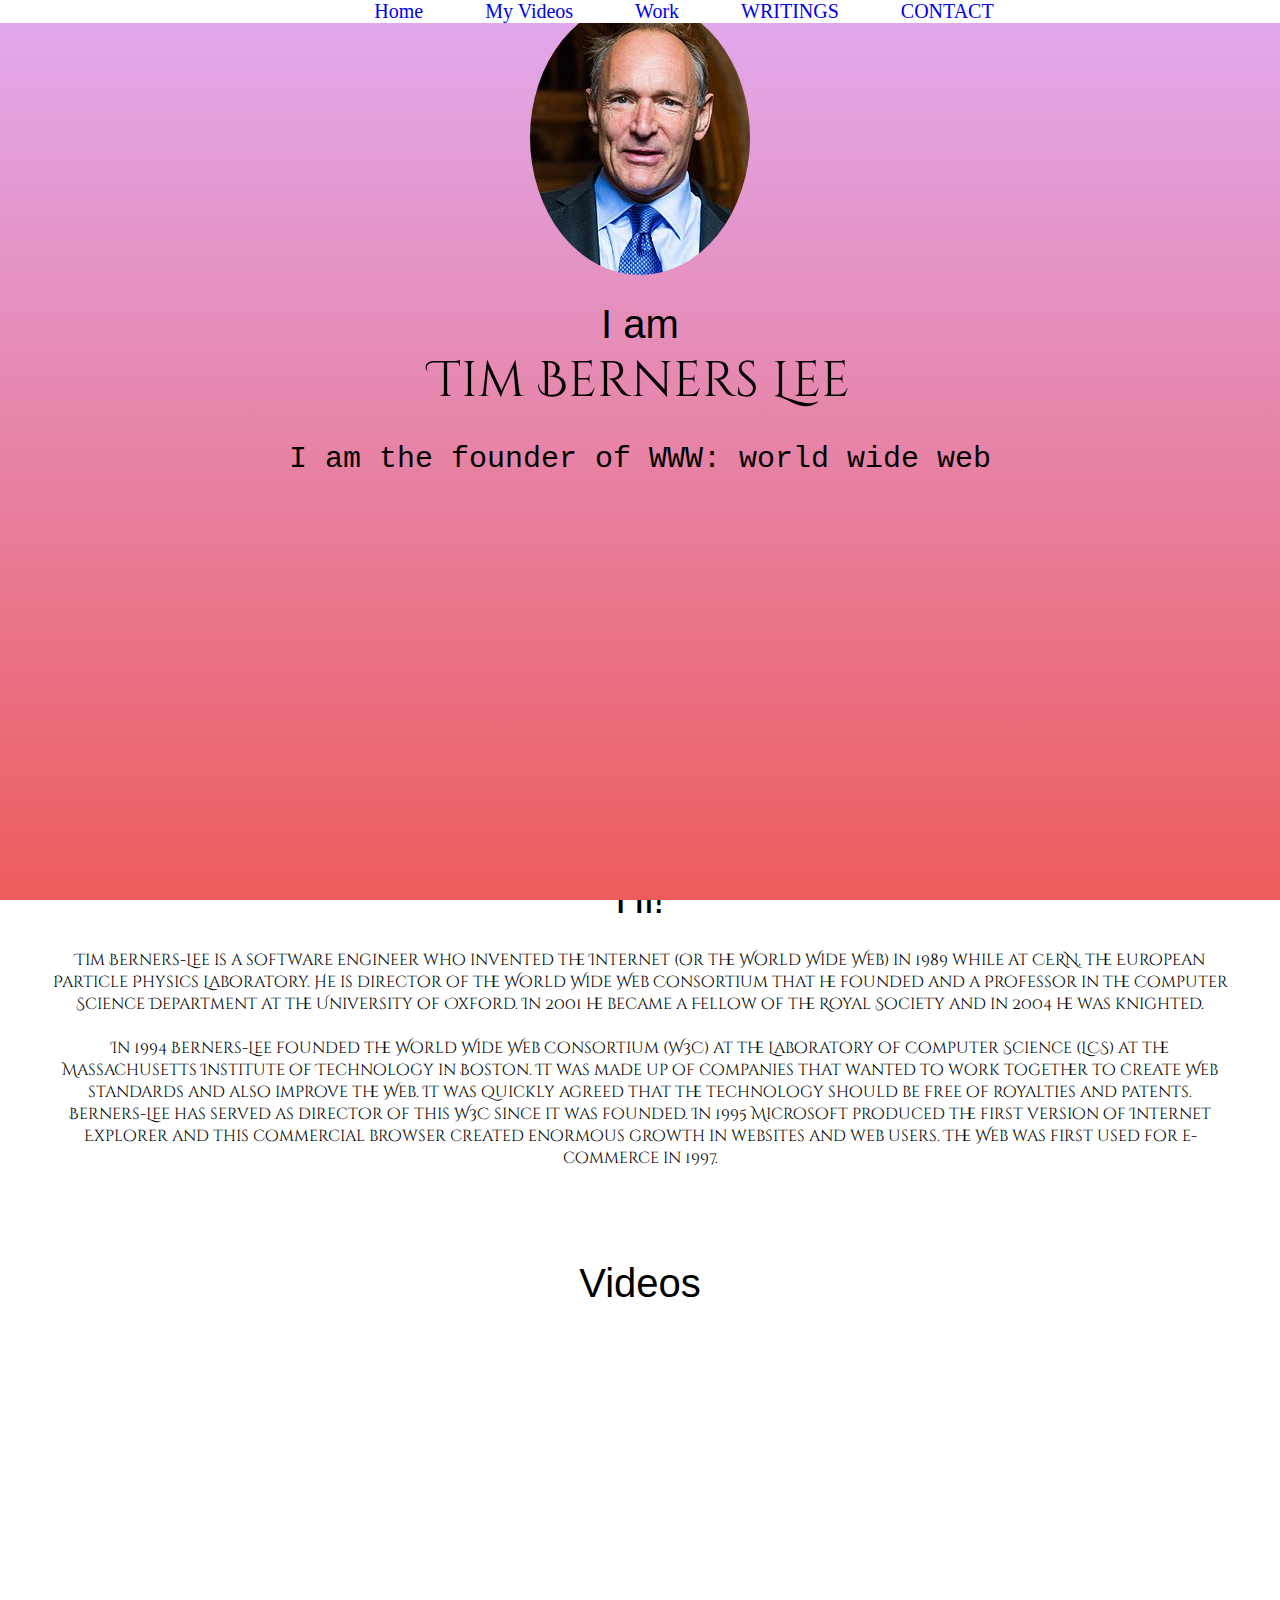
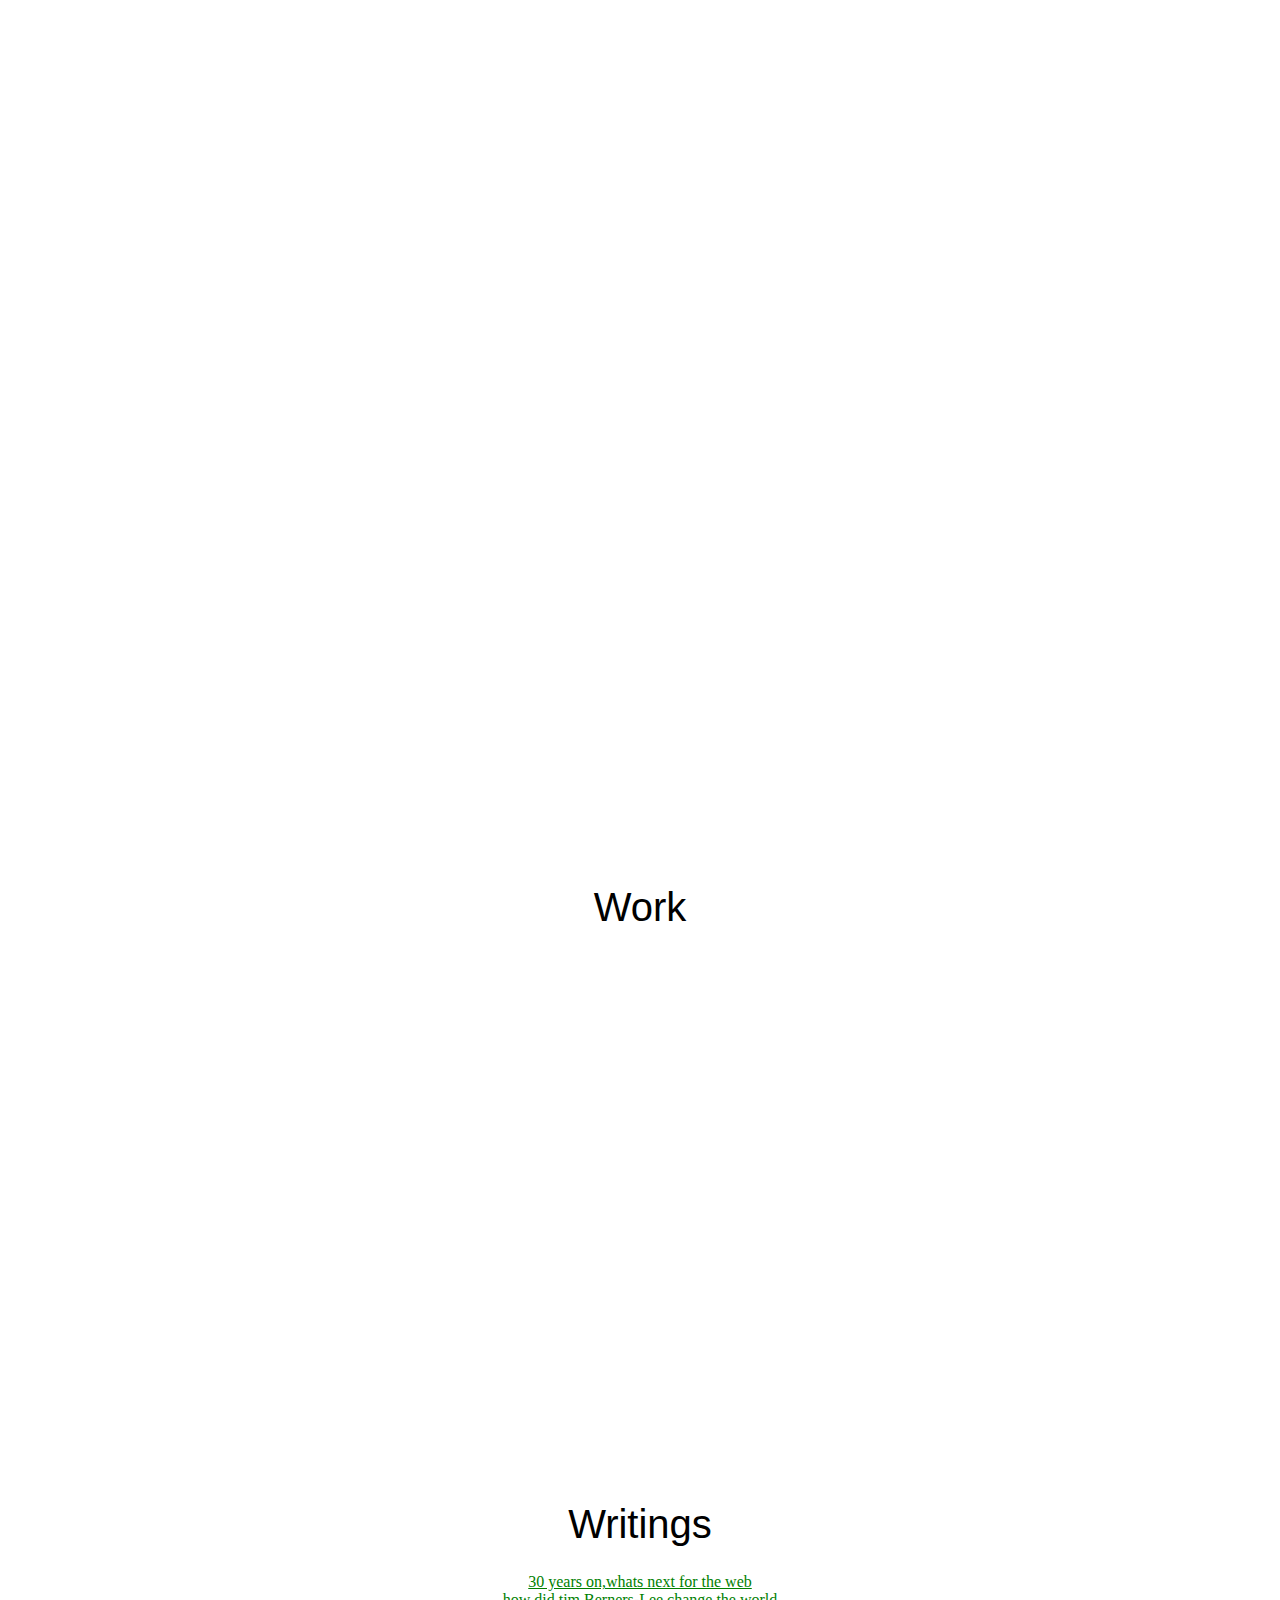
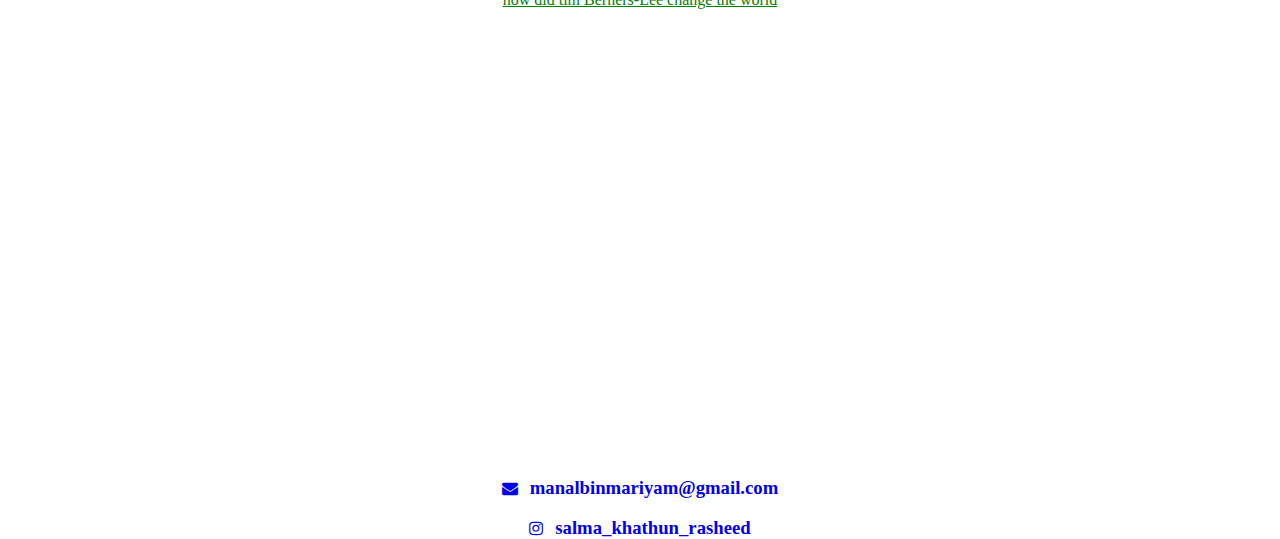
<file: white hat /class 57/index.html>
<html>
    <head>
        <title>
            Sir Tim Berners Lee
        </title>
        <link rel="stylesheet" href="style.css">
        <link href="https://fonts.googleapis.com/css?family=Cinzel+Decorative&display=swap" rel="stylesheet">
        <link rel="stylesheet" href="https://cdnjs.cloudflare.com/ajax/libs/font-awesome/4.7.0/css/font-awesome.min.css">
    </head>
    <body>
        <center>
        <ul class="menu">
            <li class="links"><a href="#welcome">Home</a></li>
            <li class="links"><a href="#videos">My Videos</a></li>
            <li class="links"><a href="#work">Work</a></li>
            <li class="links"><a href="#writings">WRITINGS</a></li>
            <li class="links"><a href="#contact">CONTACT</a></li></li>
        </ul>
    </center>
        <section id="welcome">
            <div class="parallax-inner">
                <img src="stbl.jpg" class="profile"/>
                <h1> I am<br><span id="name">Tim Berners Lee</span></h1>
                <h2>I am the founder of WWW: world wide web</h2>

            </div> 

        </section>
        <section id="bio">
             <h1>Hi!</h1> 
             <div class="line"></div> 
             <p>
                Tim Berners-Lee is a software engineer who invented the Internet (or the World Wide Web) in 1989 while at CERN, 
                the European Particle Physics Laboratory.
                He is director of the World Wide Web Consortium that he founded and a Professor in the Computer Science Department at the University of Oxford.
                 In 2001 he became a Fellow of the Royal Society and in 2004 he was knighted.
                 <br /><br />
                 In 1994 Berners-Lee founded the World Wide Web Consortium (W3C) at the Laboratory of Computer Science (LCS) at the Massachusetts Institute of Technology in Boston. 
                 It was made up of companies that wanted to work together to create Web standards and also improve the Web. 
                 It was quickly agreed that the technology should be free of royalties and patents. Berners-Lee has served as director of this W3C since it was founded.
                  In 1995 Microsoft produced the first version of Internet Explorer and this commercial browser created enormous growth in websites and web users. 
                  The Web was first used for e-commerce in 1997.
            </p> 
            </section>
            <section id="videos">
                <h1>Videos</h1>
                <div class="line"></div>
                <br>
                <iframe width="966" height="546" src="https://www.youtube.com/embed/OM6XIICm_qo" title="Tim Berners-Lee: The next Web of open, linked data" frameborder="0" allow="accelerometer; autoplay; clipboard-write; encrypted-media; gyroscope; picture-in-picture" allowfullscreen></iframe>
                <br>
                <br>
                <iframe width="966" height="543" src="https://www.youtube.com/embed/rCplocVemjo" title="Tim Berners-Lee: A Magna Carta for the web" frameborder="0" allow="accelerometer; autoplay; clipboard-write; encrypted-media; gyroscope; picture-in-picture" allowfullscreen></iframe>
            </section>
            <section id="work">
                <h1>Work</h1>
                <div class="line"></div>
                <br>
                <iframe width="900" height="500" src="https://en.wikipedia.org/wiki/Tim_Berners-Lee#Career_and_research" frameborder="0"></iframe>
            </section>
            <section id="writings">
                <h1>Writings</h1>
                <div class="line"></div>
                <a href="https://webfoundation.org/2019/03/web-birthday-30/" target="_blank">30 years on,whats next for the web</a>
                <br>
                <a href="https://time.com/5549635/tim-berners-lee-interview-web/" target="_blank">how did tim Berners-Lee change the world</a>
            </section>
            <br>
            <section id="contact">
            <iframe src="https://www.google.com/maps/embed?pb=!1m18!1m12!1m3!1d3945.3624463669726!2d76.94992261493333!3d8.561103098498306!2m3!1f0!2f0!3f0!3m2!1i1024!2i768!4f13.1!3m3!1m2!1s0x3b05b995bb57d545%3A0x87ba1d201c36b862!2sSt.%20Thomas%20Central%20School!5e0!3m2!1sen!2sin!4v1665054309901!5m2!1sen!2sin" width="600" height="450" style="border:0;" allowfullscreen="" loading="lazy" referrerpolicy="no-referrer-when-downgrade"></iframe>
            <div class="contact1">
                <a href="mail to:mygmail@gmail.com?subject=hello">
                    <i class="fa fa-envelope"></i> &nbsp;&nbsp;<h3>manalbinmariyam@gmail.com</h3>

                </a>
                <br>
                <br>
                <a href="#">
                    <i class="fa fa-instagram"></i> &nbsp;&nbsp;<h3>salma_khathun_rasheed</h3>
            </div>
            </section>
            </body>
</html>
</file>
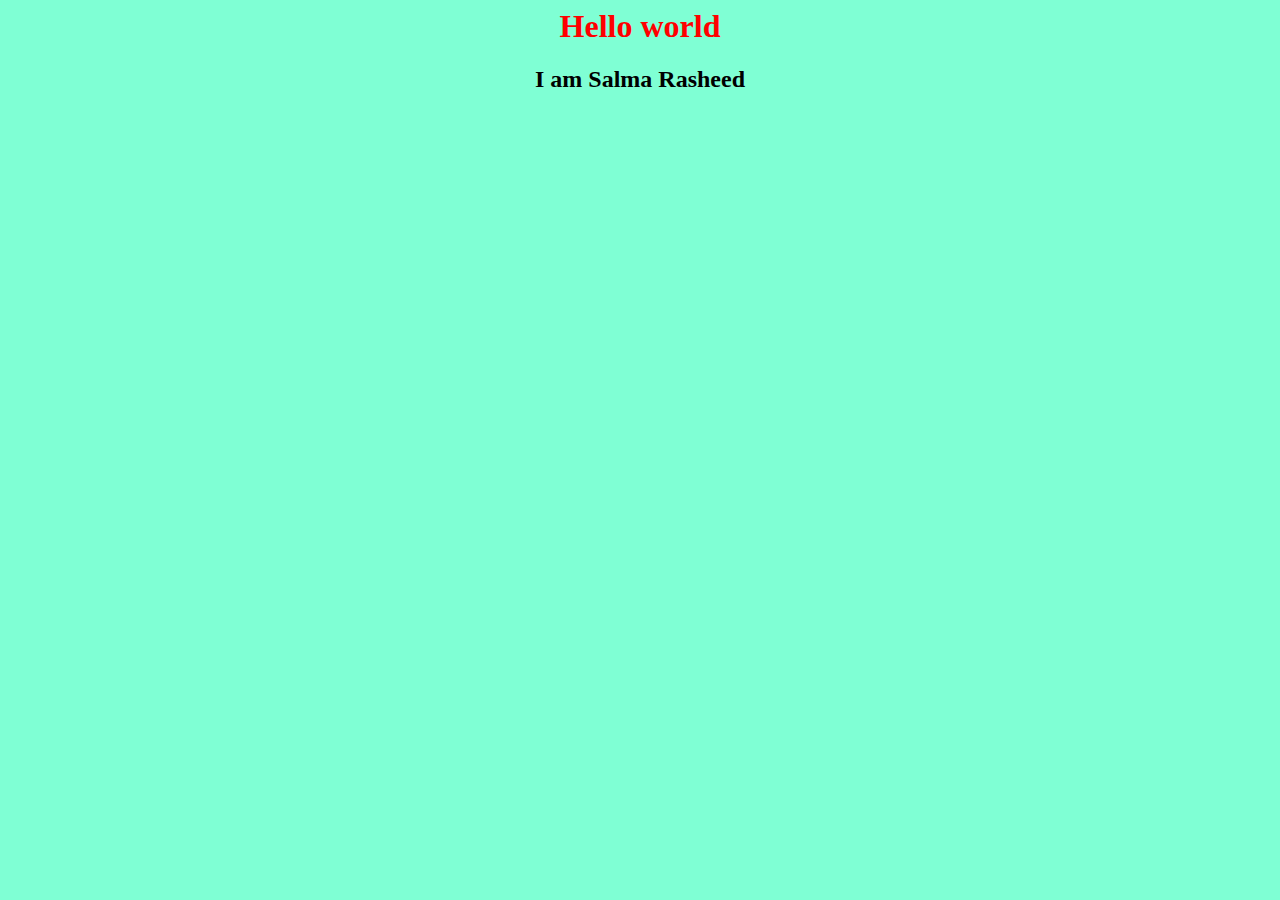
<file: white hat /my first web page/index.html>
<html>
    <head>
        <title>
            my first web page made in visual studio code.
        </title>
        <link rel="stylesheet" href="style.css">
        <script src="main.js">
        </script>
    </head>
    <body>
        <h1>
            Hello world
        </h1>
        <h2>
            I am Salma Rasheed
        </h2>
    </body>
</html>
</file>
<file: white hat /class 57/style.css>
body  {
    margin: 0;
    padding-top: 800px;
    text-align: center;
}
.profile {
    border-radius: 50%;
    
}
#welcome {
    position: absolute;
    height: 100%;
    
   
    bottom: 0;
    
    background: linear-gradient(#e1aaf0 0%, #ed5c5c 100%);
    display: table;
    width: 100%;
    height: 100%;
   


    
    
}
h1 {
     font-size: 40px;
      font-family: sans-serif;
       font-weight: 300; 
    } 
 #name { 
        font-size: 50px; 
        font-family:'Cinzel Decorative', cursive;;
    }
h2 {
         font-size: 30px;
          font-weight: 300; 
          font-family: monospace;
         } 
#bio { 
            font-family:'Cinzel Decorative', cursive; 
            padding: 50px;
        }
        .menu{
            
            position: fixed;
            top: 0px;
            background: white;
            z-index: 10;
            width: 100%;
            margin-top: 0px;
            cursor: pointer;
        }
        .links{
            display: inline;
            
            padding-left: 33px;
            padding-right: 25px;
            
            font-family: fantasy;
            font-size: 20px;
        }
        a {
            text-decoration: none;
        }
    .links:hover{
        font-size: 25px;
        text-decoration: underline;

    }
    #writings a{
        text-decoration: underline !important;
        color:green !important;
    }
    .contact1 h3
    { 
     display:inline;
    }
</file>
<file: white hat /my first web page/style.css>
body{
    text-align: center;
    background-color: aquamarine;
}
h1{
    color: red;
}
</file>
